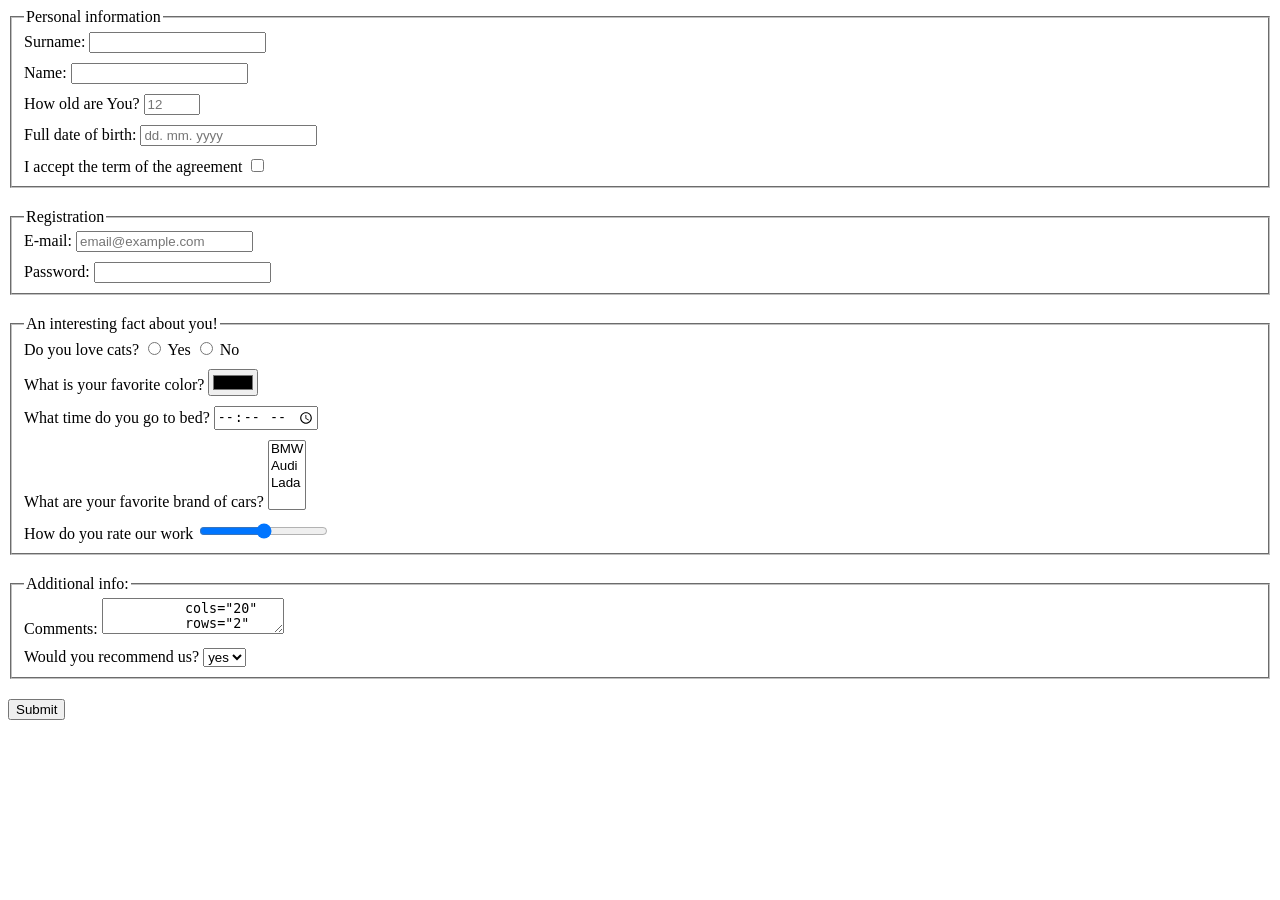
<file: index.html>
<!doctype html><html lang="en"><head><meta charset="UTF-8"><meta name="viewport" content="width=device-width, user-scalable=no, initial-scale=1.0, maximum-scale=1.0, minimum-scale=1.0"><meta http-equiv="X-UA-Compatible" content="ie=edge"><title>HTML Form</title><link rel="stylesheet" href="style.d658b616.css"></head><body> <script type="text/javascript" src="main.e97352c4.js"></script> <form action="https://mate-academy-form-lesson.herokuapp.com/create-application"></form> <fieldset class="group"> <legend>Personal information</legend> <label class="form-field"> Surname: <input type="text" name="Surname" required> </label> <label class="form-field"> Name: <input type="text" name="Name" required> </label> <label class="form-field"> How old are You? <input type="number" name="Age" min="1" max="100" placeholder="12" required> </label> <label class="form-field"> Full date of birth: <input type="data" name="Data" placeholder="dd. mm. yyyy" required> </label> <label class="form-field"> I accept the term of the agreement <input type="checkbox" name="terms" id="agreement" required> </label> </fieldset> <fieldset class="group"> <legend>Registration</legend> <label class="form-field"> E-mail: <input type="email" name="email" required placeholder="email@example.com"> </label> <label class="form-field"> Password: <input type="password" name="password" required> </label> </fieldset> <fieldset class="group"> <legend>An interesting fact about you!</legend> <label class="form-field"> Do you love cats? <input type="radio" name="yes"> Yes <input type="radio" name="no"> No </label> <label class="form-field"> What is your favorite color? <input type="color"> </label> <label class="form-field"> What time do you go to bed? <input type="time" name="time"> </label> <label class="form-field"> What are your favorite brand of cars? <select name="cars" required multiple> <option value="BMW">BMW</option> <option value="Audi">Audi</option> <option value="Lada">Lada</option> </select> </label> <label class="form-field"> How do you rate our work <input type="range" name="rate"> </label> </fieldset> <fieldset class="group"> <legend>Additional info:</legend> <label class="form-field"> Comments: <textarea name="comments">
          cols="20"
          rows="2"
          minlength="10"
          maxlength="150"
        </textarea> </label> <label class="form-field"> Would you recommend us? <select name="recomendation"> <option value="yes" selected>yes</option> <option value="No">no</option> </select> </label> </fieldset> <label class="form-field"> <button type="submit">Submit</button> </label> </body></html>
</file>
<file: style.d658b616.css>
.form-field{display:block;margin-bottom:10px}.group :last-child{margin-bottom:0}.group{margin-bottom:20px}
/*# sourceMappingURL=style.d658b616.css.map */
</file>
